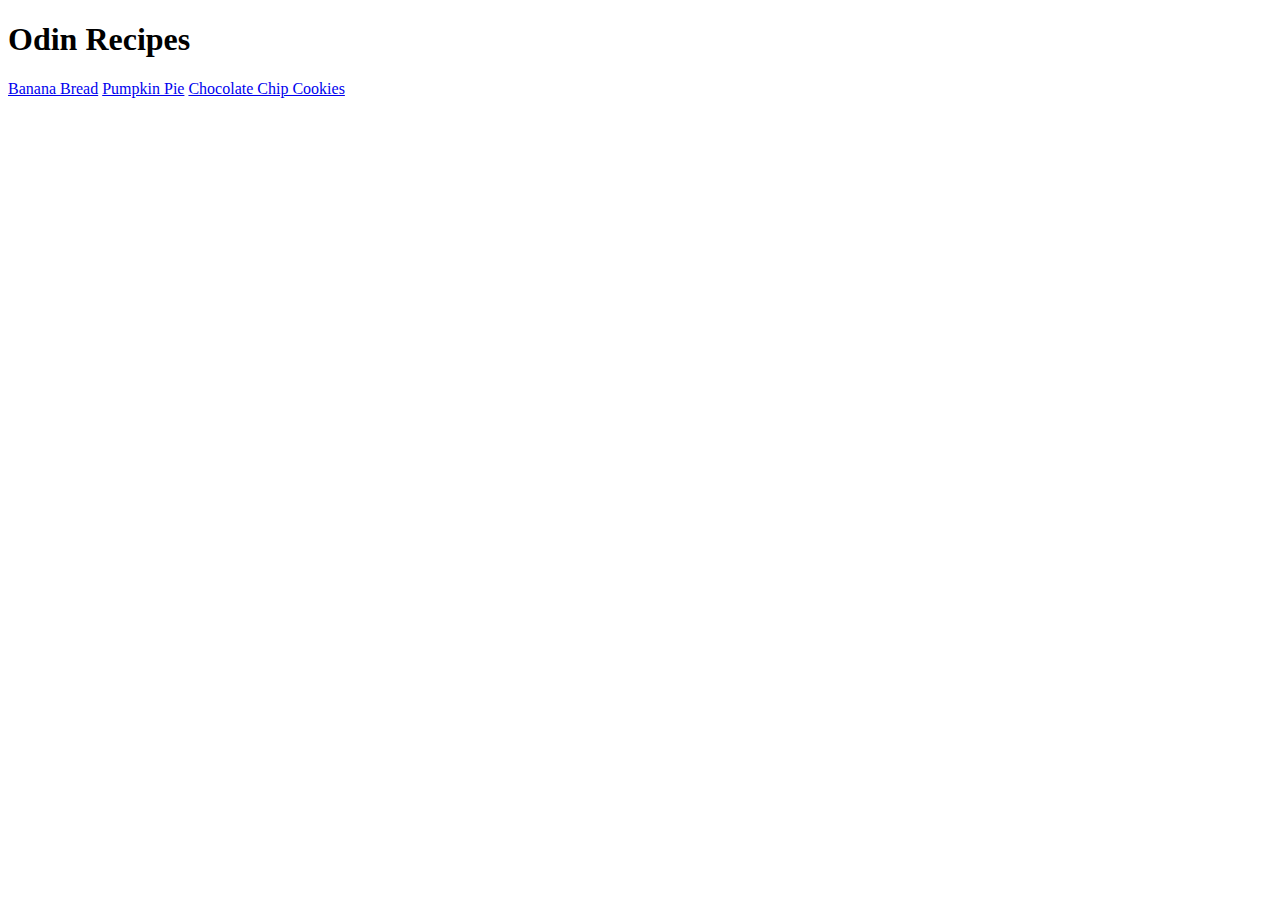
<file: index.html>
<!DOCTYPE html>
<html lang="en">
  <head>
    <meta charset="UTF-8">
    <title>Recipes</title>
  </head>

  <body>
    <h1>Odin Recipes</h1>
    <a href="./recipes/banana-bread.html">Banana Bread</a>
    <a href="./recipes/pumpkin-pie.html">Pumpkin Pie</a>
    <a href="./recipes/cookie.html">Chocolate Chip Cookies</a>
  </body>
</html>
</file>
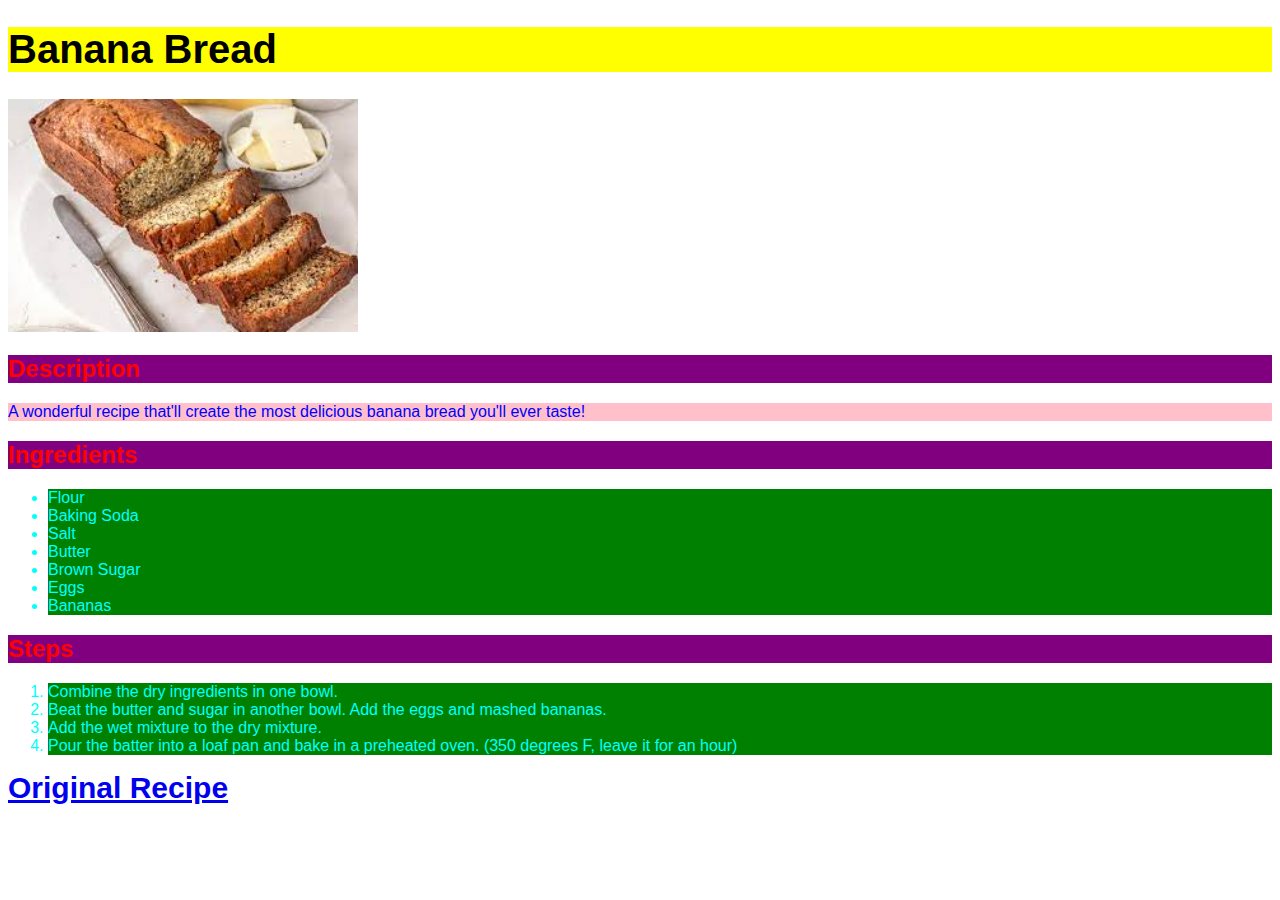
<file: recipes/banana-bread.html>
<!DOCTYPE html>
<html lang="en">
  <head>
    <meta charset="UTF-8">
    <link rel="stylesheet" href="../styles/styles.css">
    <title>Banana Bread Recipe</title>
  </head>

  <body>
    <h1>Banana Bread</h1>
    <img src="../images/banana-bread.jpeg" alt="A loaf of cut banana bread on a plate">
    <h2>Description</h2>
    <p>A wonderful recipe that'll create the most delicious banana bread you'll ever taste!</p>
    <h2>Ingredients</h2>
    <ul>
      <li>Flour</li>
      <li>Baking Soda</li>
      <li>Salt</li>
      <li>Butter</li>
      <li>Brown Sugar</li>
      <li>Eggs</li>
      <li>Bananas</li>
    </ul>
    <h2>Steps</h2>
    <ol>
      <li>Combine the dry ingredients in one bowl.</li>
      <li>Beat the butter and sugar in another bowl. Add the eggs and mashed bananas.</li>
      <li>Add the wet mixture to the dry mixture.</li>
      <li>Pour the batter into a loaf pan and bake in a preheated oven. (350 degrees F, leave it for an hour)</li>
    </ol>
    <a href="https://www.allrecipes.com/recipe/20144/banana-banana-bread/">Original Recipe</a>
  </body>
</html>
</file>
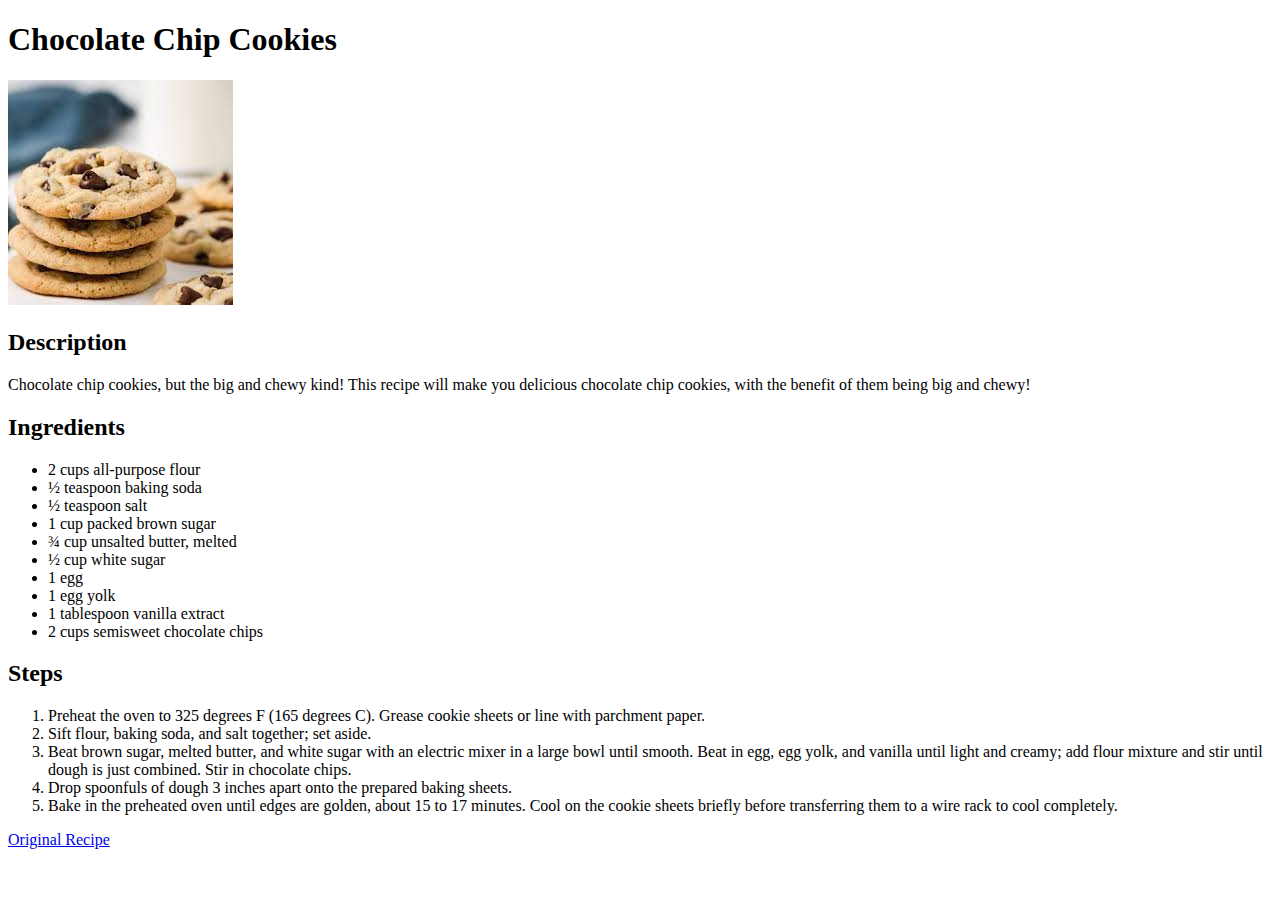
<file: recipes/cookie.html>
<!DOCTYPE html>
<html lang="en">
  <head>
    <meta charset="UTF-8">
    <title>Chocolate Chip Cookie Recipe</title>
  </head>

  <body>
    <h1>Chocolate Chip Cookies</h1>
    <img src="../images/cookie.jpeg" alt="Several chocolate chip cookies stacked on top of each other.">
    <h2>Description</h2>
    <p>Chocolate chip cookies, but the big and chewy kind! This recipe will make you delicious chocolate chip cookies, with the benefit of them being big and chewy!</p>
    <h2>Ingredients</h2>
    <ul>
      <li>2 cups all-purpose flour</li>
      <li>½ teaspoon baking soda</li>
      <li>½ teaspoon salt</li>
      <li>1 cup packed brown sugar</li>
      <li>¾ cup unsalted butter, melted</li>
      <li>½ cup white sugar</li>
      <li>1 egg</li>
      <li>1 egg yolk</li>
      <li>1 tablespoon vanilla extract</li>
      <li>2 cups semisweet chocolate chips</li>
    </ul>
    <h2>Steps</h2>
    <ol>
      <li>Preheat the oven to 325 degrees F (165 degrees C). Grease cookie sheets or line with parchment paper.</li>
      <li>Sift flour, baking soda, and salt together; set aside.</li>
      <li>Beat brown sugar, melted butter, and white sugar with an electric mixer in a large bowl until smooth. Beat in egg, egg yolk, and vanilla until light and creamy; add flour mixture and stir until dough is just combined. Stir in chocolate chips.</li>
      <li>Drop spoonfuls of dough 3 inches apart onto the prepared baking sheets.</li>
      <li>Bake in the preheated oven until edges are golden, about 15 to 17 minutes. Cool on the cookie sheets briefly before transferring them to a wire rack to cool completely.</li>
    </ol>
    <a href="https://www.allrecipes.com/recipe/25037/best-big-fat-chewy-chocolate-chip-cookie/">Original Recipe</a>
  </body>
</html>
</file>
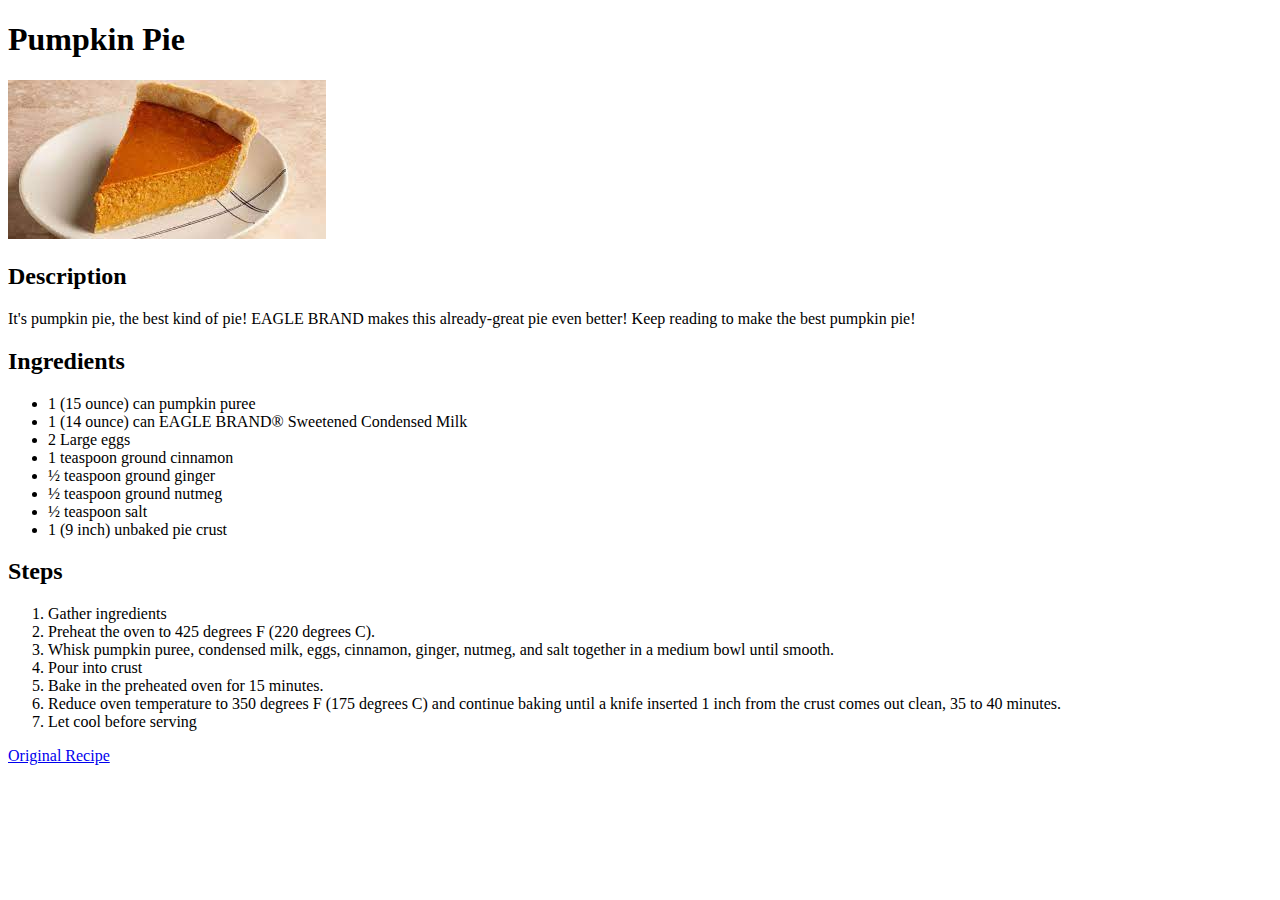
<file: recipes/pumpkin-pie.html>
<!DOCTYPE html>
<html lang="en">
  <head>
    <meta charset="UTF-8">
    <title>Pumpkin Pie Recipe</title>
  </head>

  <body>
    <h1>Pumpkin Pie</h1>
    <img src="../images/pumpkin-pie.jpeg" alt="A slice of pumpkin pie on a plate">
    <h2>Description</h2>
    <p>It's pumpkin pie, the best kind of pie! EAGLE BRAND makes this already-great pie even better! Keep reading to make the best pumpkin pie!</p>
    <h2>Ingredients</h2>
    <ul>
      <li>1 (15 ounce) can pumpkin puree</li>
      <li>1 (14 ounce) can EAGLE BRAND® Sweetened Condensed Milk</li>
      <li>2 Large eggs</li>
      <li>1 teaspoon ground cinnamon</li>
      <li>½ teaspoon ground ginger</li>
      <li>½ teaspoon ground nutmeg</li>
      <li>½ teaspoon salt</li>
      <li>1 (9 inch) unbaked pie crust</li>
      </ul>
      <h2>Steps</h2>
      <ol>
        <li>Gather ingredients</li>
        <li>Preheat the oven to 425 degrees F (220 degrees C).</li>
        <li>Whisk pumpkin puree, condensed milk, eggs, cinnamon, ginger, nutmeg, and salt together in a medium bowl until smooth.</li>
        <li>Pour into crust</li>
        <li>Bake in the preheated oven for 15 minutes.</li>
        <li>Reduce oven temperature to 350 degrees F (175 degrees C) and continue baking until a knife inserted 1 inch from the crust comes out clean, 35 to 40 minutes.</li>
        <li>Let cool before serving</li>
      </ol>
      <a href="https://www.allrecipes.com/recipe/23439/perfect-pumpkin-pie/">Original Recipe</a>
  </body>
  </html>
</file>
<file: styles/styles.css>
p {
  color: blue;
  background-color: pink;
}

h1 {
  color: black;
  background-color: yellow;
  font-size: 40px;
}

h2 {
  color: red;
  background-color: purple;
}

* {
  font-family: Arial, Helvetica, sans-serif
}

img {
  height: auto;
  width: 350px;
}

ul li {
  background-color: green;
  color: cyan;
}

ol li {
  background-color: green;
  color: cyan;
}

a {
  font-size: 30px;
  font-weight: 700;
}
</file>
